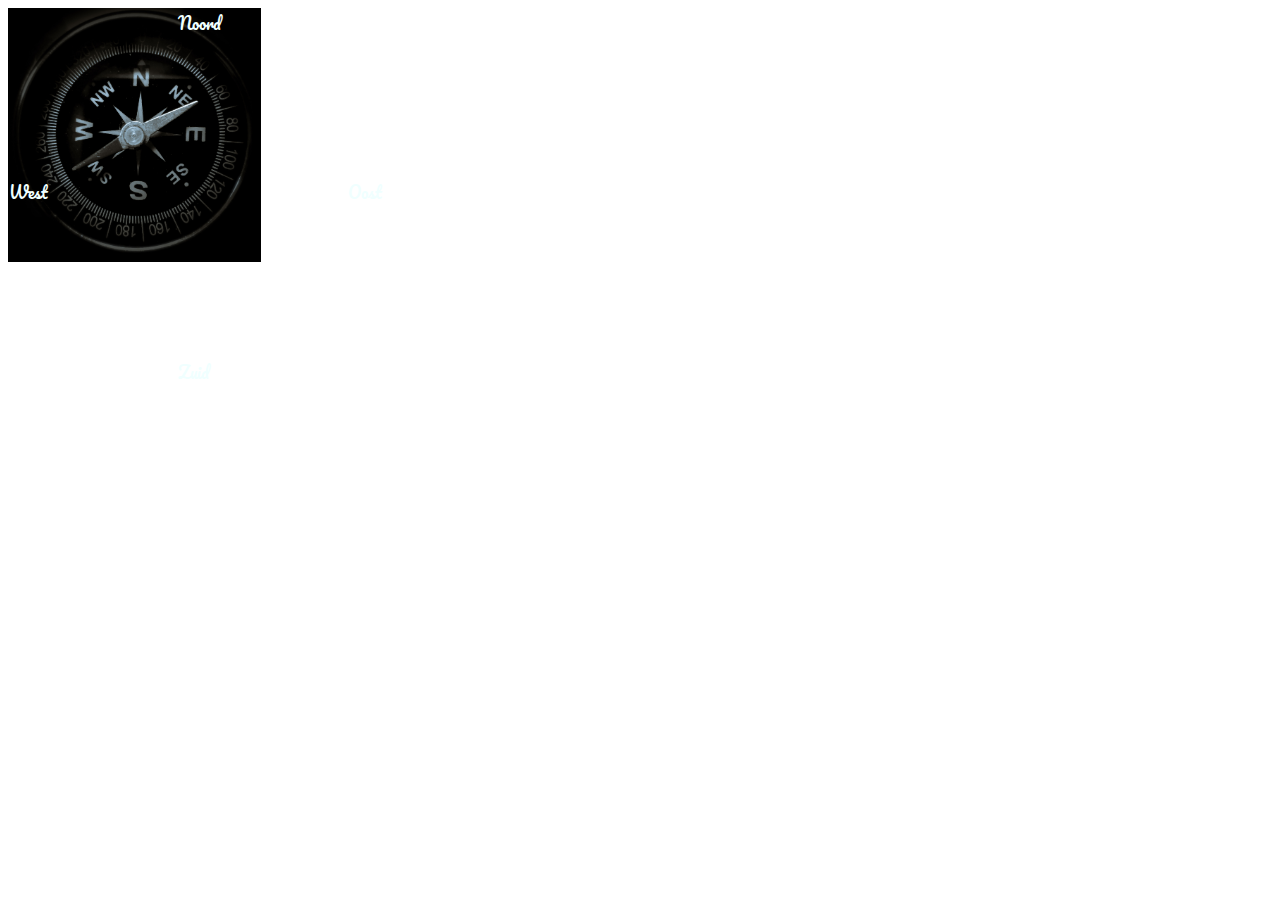
<file: Les 07 - CSS Layout, CSS Grid & CSS Flexbox/Oefening 1/index.html>
<!DOCTYPE html>
<html lang="en">

<head>
    <meta charset="UTF-8">
    <meta http-equiv="X-UA-Compatible" content="IE=edge">
    <meta name="viewport" content="width=device-width, initial-scale=1.0">
    <title>Document</title>
    <link rel="stylesheet" href="stylesheet.css">
</head>

<body>
    <div class="container">
        <img src="kompas.jpg" alt="kompas" class="kompas">
        <div class="noord">Noord</div>
        <div class="oost">Oost</div>
        <div class="zuid">Zuid</div>
        <div class="west">West</div>
    </div>


</body>

</html>
</file>
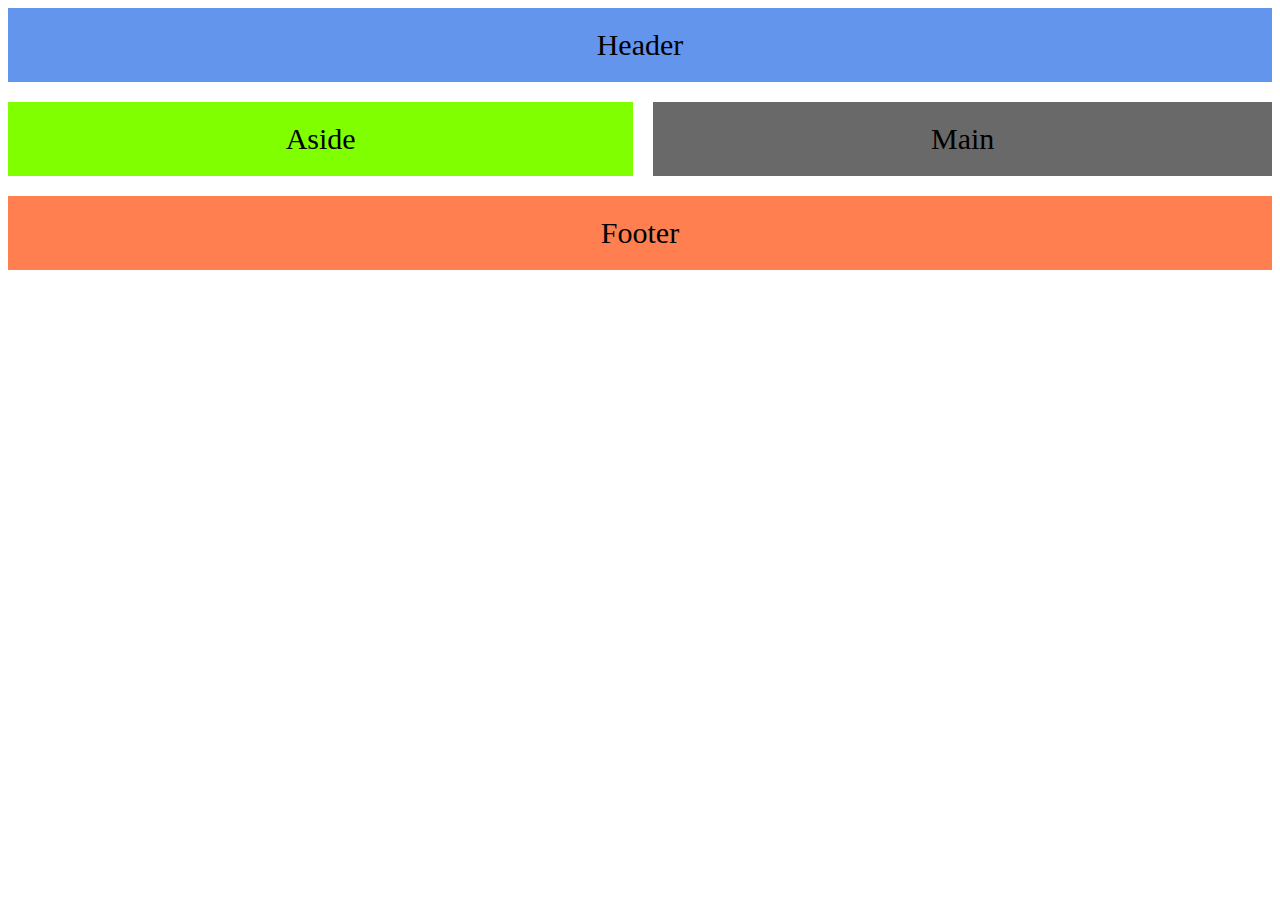
<file: Les 07 - CSS Layout, CSS Grid & CSS Flexbox/Oefening 2/index.html>
<!DOCTYPE html>
<html lang="en">

<head>
    <meta charset="UTF-8">
    <title> Oefening 2</title>
    <link rel="stylesheet" href="stylesheet.css">
</head>

<body>

    <div class="grid-container">
        <div class="grid-item header">Header</div>
        <div class="grid-item aside">Aside</div>
        <div class="grid-item main">Main</div>
        <div class="grid-item footer">Footer</div>
    </div>

</body>

</html>
</file>
<file: Les 07 - CSS Layout, CSS Grid & CSS Flexbox/Oefening 1/stylesheet.css>
@font-face {
    font-family: Pacifico;
    src: url(Pacifico-Regular.ttf);
}

.container {
    position: relative;
}

img {
    width: 20%;
    height: 20%;
}

div {
    color: azure;
    font-family: Pacifico;
}

.noord {
    position: absolute;
    top: 1px;
    left: 170px;
}

.oost {
    position: absolute;
    top: 170px;
    left: 340px;
}

.zuid {
    position: absolute;
    top: 350px;
    left: 170px;
}

.west {
    position: absolute;
    top: 170px;
    left: 1px;
}
</file>
<file: Les 07 - CSS Layout, CSS Grid & CSS Flexbox/Oefening 2/stylesheet.css>
.grid-container {
    display: grid;
    grid-gap: 20px;
    grid-template-areas:
        'header header'
        'aside main '
        'footer footer';
    grid-template-columns:

}

.grid-container > div {
    text-align: center;
    padding: 20px 0;
    font-size: 30px;
}

.header {
    background-color: cornflowerblue;
    grid-area: header;
}

.aside {
    background-color: chartreuse;
    grid-area: aside;
}

.main {
    background-color: dimgray;
    grid-area: main;
}

.footer {
    background-color: coral;
    grid-area: footer;
}
</file>
